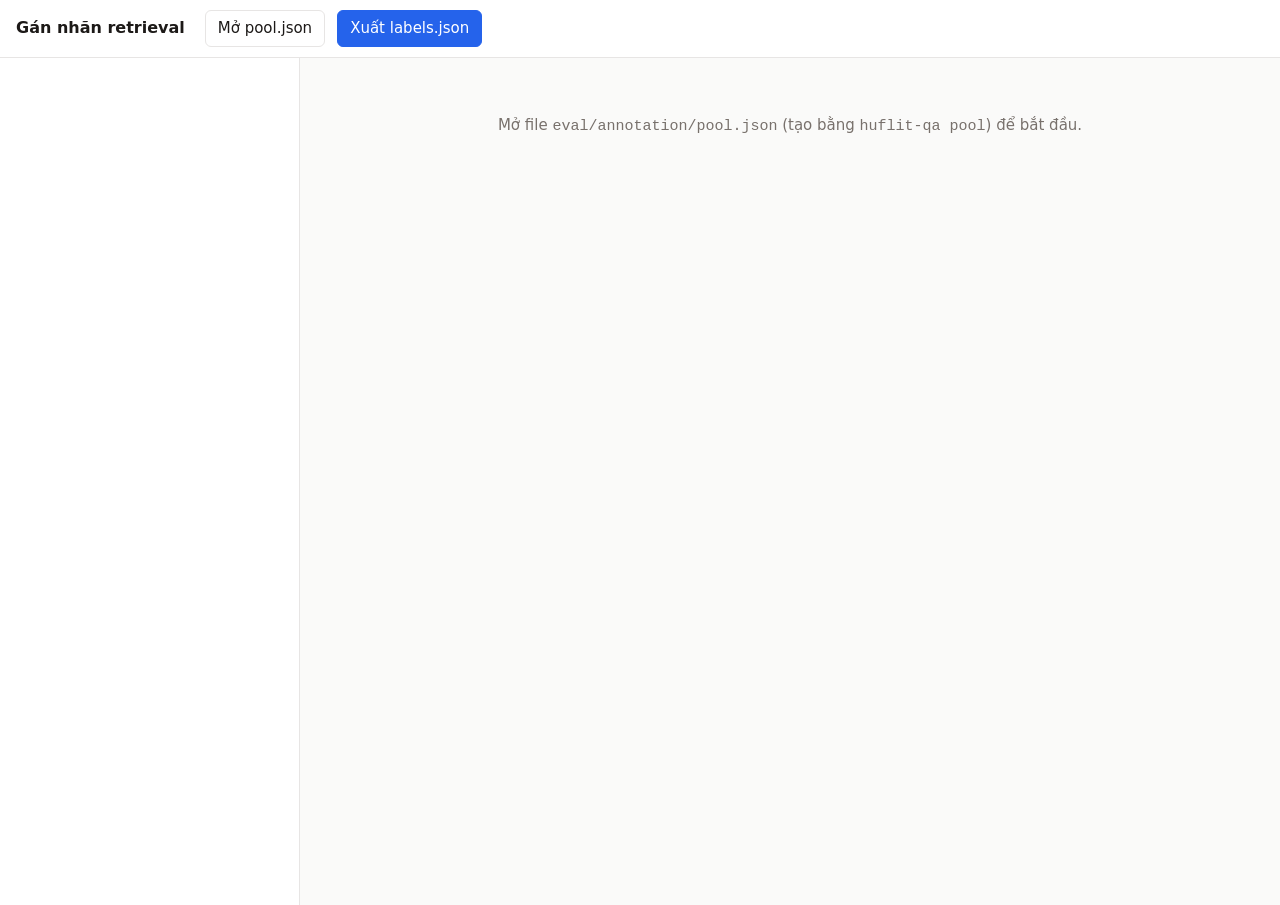
<file: eval/annotation/annotate.html>
<!doctype html>
<html lang="vi">
<head>
<meta charset="utf-8">
<meta name="viewport" content="width=device-width, initial-scale=1">
<title>Gán nhãn retrieval</title>
<style>
  :root {
    --bg: #fafaf9; --panel: #ffffff; --text: #1c1917; --muted: #78716c; --border: #e7e5e4;
    --accent: #2563eb; --ok: #16a34a; --ok-bg: #f0fdf4; --mark: #fef08a; --warn: #b45309;
  }
  @media (prefers-color-scheme: dark) {
    :root {
      --bg: #1c1917; --panel: #292524; --text: #f5f5f4; --muted: #a8a29e; --border: #44403c;
      --accent: #60a5fa; --ok: #4ade80; --ok-bg: #14532d55; --mark: #854d0e; --warn: #fbbf24;
    }
  }
  * { box-sizing: border-box; }
  body { margin: 0; font: 15px/1.5 system-ui, sans-serif; background: var(--bg); color: var(--text); }
  header { display: flex; gap: 12px; align-items: center; flex-wrap: wrap; padding: 10px 16px;
           border-bottom: 1px solid var(--border); background: var(--panel); position: sticky; top: 0; z-index: 2; }
  header h1 { font-size: 16px; margin: 0 8px 0 0; }
  button, label.btn { font: inherit; padding: 6px 12px; border: 1px solid var(--border); border-radius: 6px;
                      background: var(--panel); color: var(--text); cursor: pointer; }
  button.primary { background: var(--accent); border-color: var(--accent); color: #fff; }
  #progress { color: var(--muted); margin-left: auto; }
  main { display: grid; grid-template-columns: 300px 1fr; height: calc(100vh - 53px); }
  @media (max-width: 800px) { main { grid-template-columns: 1fr; height: auto; } nav { max-height: 30vh; } }
  nav { overflow-y: auto; border-right: 1px solid var(--border); background: var(--panel); }
  nav div { padding: 6px 12px; cursor: pointer; border-bottom: 1px solid var(--border); font-size: 13px; }
  nav div.active { background: var(--accent); color: #fff; }
  nav div .st { float: right; }
  section { overflow-y: auto; padding: 16px; }
  .query { font-size: 20px; font-weight: 600; margin: 0 0 4px; }
  .hint { color: var(--muted); font-size: 13px; margin-bottom: 12px; }
  .cand { background: var(--panel); border: 1px solid var(--border); border-radius: 8px; padding: 10px 12px;
          margin-bottom: 10px; cursor: pointer; }
  .cand.rel { border-color: var(--ok); background: var(--ok-bg); }
  .cand.focus { outline: 2px solid var(--accent); }
  .cand .top { display: flex; gap: 8px; align-items: baseline; }
  .cand .title { font-weight: 600; }
  .cand .meta { color: var(--muted); font-size: 12px; }
  .cand pre { white-space: pre-wrap; font: 14px/1.5 system-ui, sans-serif; margin: 6px 0 0;
              max-height: 220px; overflow: hidden; }
  .cand.expanded pre { max-height: none; }
  mark { background: var(--mark); color: inherit; }
  .actions { display: flex; gap: 8px; flex-wrap: wrap; margin: 12px 0 40px; }
  .empty { color: var(--muted); padding: 40px; text-align: center; }
  .noanswer { color: var(--warn); font-weight: 600; }
  .new { font-size: 11px; padding: 1px 6px; border-radius: 4px; background: var(--warn); color: #fff; }
</style>
</head>
<body>
<header>
  <h1>Gán nhãn retrieval</h1>
  <label class="btn">Mở pool.json <input id="file" type="file" accept=".json" hidden></label>
  <button id="export" class="primary">Xuất labels.json</button>
  <span id="progress"></span>
</header>
<main>
  <nav id="list"></nav>
  <section id="view"><div class="empty">Mở file <code>eval/annotation/pool.json</code> (tạo bằng <code>huflit-qa pool</code>) để bắt đầu.</div></section>
</main>
<script>
const STORE_KEY = "huflit-annotation-v1";
let pool = [];          // [{id, query, candidates:[...]}]
let state = {};         // id -> {relevant: [unit_id], done, noAnswer, seen: [unit_id], review}
let current = 0, focus = 0;

const $ = (id) => document.getElementById(id);
const esc = (s) => String(s ?? "").replace(/[&<>"]/g, (c) => ({ "&": "&amp;", "<": "&lt;", ">": "&gt;", '"': "&quot;" })[c]);

function load() {
  try { state = JSON.parse(localStorage.getItem(STORE_KEY)) || {}; } catch { state = {}; }
}
function save() {
  try { localStorage.setItem(STORE_KEY, JSON.stringify(state)); } catch { /* storage unavailable */ }
}

function stateFor(q) {
  if (!state[q.id]) {
    state[q.id] = { relevant: q.candidates.filter((c) => c.labelled_relevant).map((c) => c.chunk_id), done: false, noAnswer: false, seen: [] };
  }
  return state[q.id];
}

function highlight(text, query) {
  const words = [...new Set(query.toLowerCase().split(/\s+/).filter((w) => w.length >= 3))];
  let html = esc(text);
  for (const w of words) {
    html = html.replace(new RegExp(`(${w.replace(/[.*+?^${}()|[\]\\]/g, "\\$&")})`, "gi"), "<mark>$1</mark>");
  }
  return html;
}

function renderList() {
  $("list").innerHTML = pool.map((q, i) => {
    const s = stateFor(q);
    const st = s.done ? (s.noAnswer ? "∅" : `✓${s.relevant.length}`) : (s.review ? "↻ xem lại" : "");
    return `<div data-i="${i}" class="${i === current ? "active" : ""}"><span class="st">${st}</span>${esc(q.id)} · ${esc(q.query)}</div>`;
  }).join("");
  const done = pool.filter((q) => stateFor(q).done).length;
  $("progress").textContent = `${done}/${pool.length} câu đã xong`;
}

function renderView() {
  const q = pool[current];
  if (!q) return;
  const s = stateFor(q);
  const cands = q.candidates.map((c, i) => {
    const rel = s.relevant.includes(c.chunk_id);
    const ranks = Object.entries(c.ranks).map(([k, v]) => `${k}#${v}`).join(" · ") || "chỉ có trong nhãn cũ";
    const isNew = s.review && !(s.seen || []).includes(c.chunk_id);
    return `<div class="cand ${rel ? "rel" : ""} ${i === focus ? "focus" : ""}" data-i="${i}">
      <div class="top"><input type="checkbox" ${rel ? "checked" : ""} tabindex="-1">
        <span class="title">${esc(c.chunk_title || c.doc_title)}</span>${isNew ? ' <span class="new">mới</span>' : ""}</div>
      <div class="meta">${esc(c.doc_title)} · ${esc(c.date_posted || "")} · ${esc(c.chunk_id)} · ${esc(ranks)}</div>
      <pre>${highlight(c.text, q.query)}</pre></div>`;
  }).join("");
  $("view").innerHTML = `
    <p class="query">${esc(q.query)}</p>
    <div class="hint">${esc(q.id)} · ${q.candidates.length} ứng viên · Phím: J/K chọn, Space đánh dấu liên quan, E mở rộng, Enter xong & sang câu sau, N không có đáp án.
      ${s.noAnswer ? '<span class="noanswer">· Đã đánh dấu: không có đáp án</span>' : ""}</div>
    ${cands}
    <div class="actions">
      <button id="noans">Không có đáp án trong kho (N)</button>
      <button id="next" class="primary">Xong, câu tiếp theo (Enter)</button>
    </div>`;
  $("noans").onclick = markNoAnswer;
  $("next").onclick = finish;
  document.querySelectorAll(".cand").forEach((el) => {
    el.onclick = (e) => { focus = +el.dataset.i; if (e.target.tagName !== "PRE") toggle(); else { el.classList.toggle("expanded"); renderFocus(); } };
  });
  renderFocus();
}

function renderFocus() {
  document.querySelectorAll(".cand").forEach((el) => el.classList.toggle("focus", +el.dataset.i === focus));
  document.querySelector(".cand.focus")?.scrollIntoView({ block: "nearest" });
}

function toggle() {
  const q = pool[current], s = stateFor(q), id = q.candidates[focus]?.chunk_id;
  if (!id) return;
  s.relevant = s.relevant.includes(id) ? s.relevant.filter((x) => x !== id) : [...s.relevant, id];
  s.noAnswer = false;
  save(); renderView(); renderList();
}

function markNoAnswer() {
  const s = stateFor(pool[current]);
  s.relevant = []; s.noAnswer = true; s.done = true; s.review = false;
  s.seen = pool[current].candidates.map((c) => c.chunk_id);
  save(); go(current + 1);
}

function finish() {
  const s = stateFor(pool[current]);
  s.done = true; s.noAnswer = s.relevant.length === 0; s.review = false;
  s.seen = pool[current].candidates.map((c) => c.chunk_id);
  save(); go(current + 1);
}

function go(i) {
  current = Math.max(0, Math.min(pool.length - 1, i)); focus = 0;
  renderList(); renderView();
}

function exportLabels() {
  const labels = pool.filter((q) => stateFor(q).done).map((q) => ({ id: q.id, relevant_chunk_ids: stateFor(q).relevant }));
  const blob = new Blob([JSON.stringify(labels, null, 1)], { type: "application/json" });
  const a = Object.assign(document.createElement("a"), { href: URL.createObjectURL(blob), download: "labels.json" });
  a.click(); URL.revokeObjectURL(a.href);
}

$("file").onchange = async (e) => {
  const f = e.target.files[0];
  if (!f) return;
  pool = JSON.parse(await f.text());
  load();
  // A newer pool can add candidates to queries already finished: reopen those for review.
  for (const q of pool) {
    const s = stateFor(q);
    if (s.done && q.candidates.some((c) => !(s.seen || []).includes(c.chunk_id))) {
      s.done = false; s.review = true;
    }
  }
  save();
  const firstOpen = pool.findIndex((q) => !stateFor(q).done);
  go(firstOpen === -1 ? 0 : firstOpen);
};
$("export").onclick = exportLabels;
$("list").onclick = (e) => { const d = e.target.closest("[data-i]"); if (d) go(+d.dataset.i); };
document.addEventListener("keydown", (e) => {
  if (!pool.length || e.target.tagName === "INPUT") return;
  const n = pool[current].candidates.length;
  if (e.key === "j" || e.key === "ArrowDown") { focus = Math.min(n - 1, focus + 1); renderFocus(); e.preventDefault(); }
  else if (e.key === "k" || e.key === "ArrowUp") { focus = Math.max(0, focus - 1); renderFocus(); e.preventDefault(); }
  else if (e.key === " ") { toggle(); e.preventDefault(); }
  else if (e.key === "e") { document.querySelector(".cand.focus")?.classList.toggle("expanded"); }
  else if (e.key === "Enter") { finish(); }
  else if (e.key === "n") { markNoAnswer(); }
});
</script>
</body>
</html>
</file>
